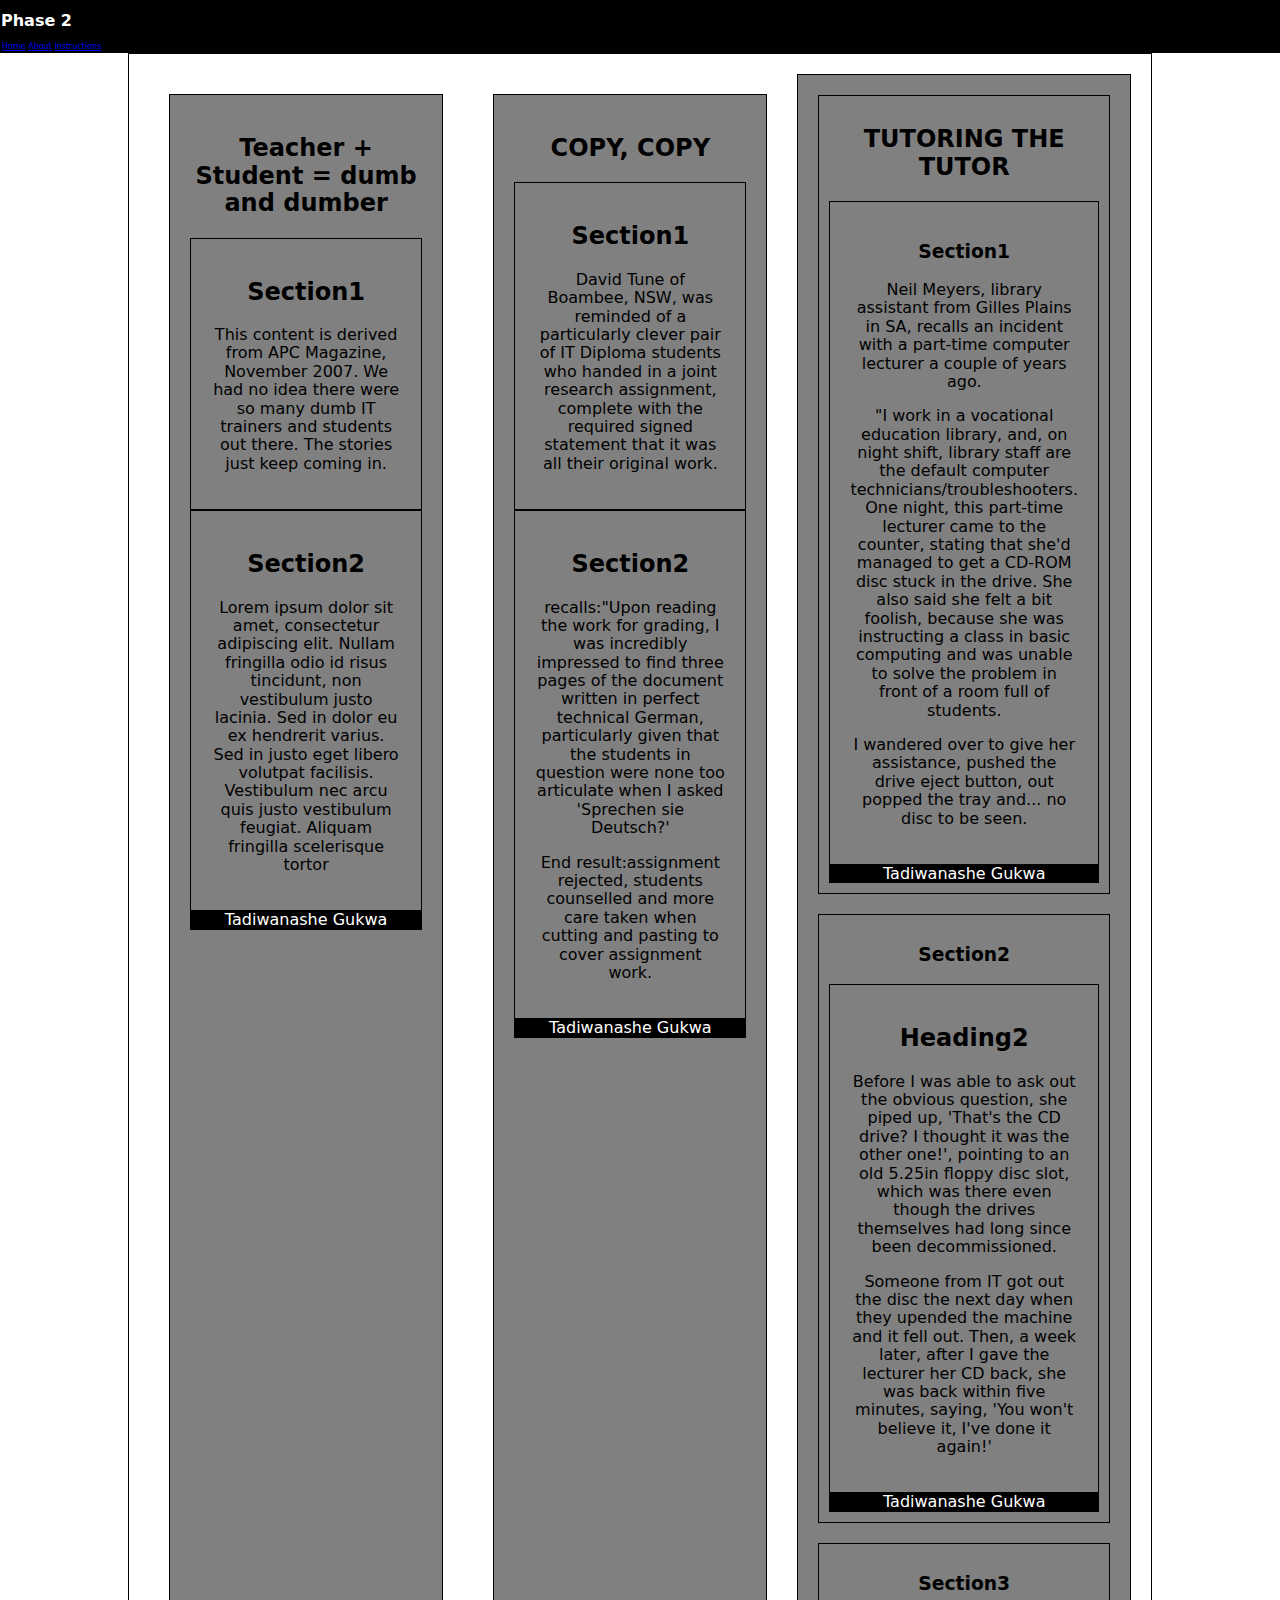
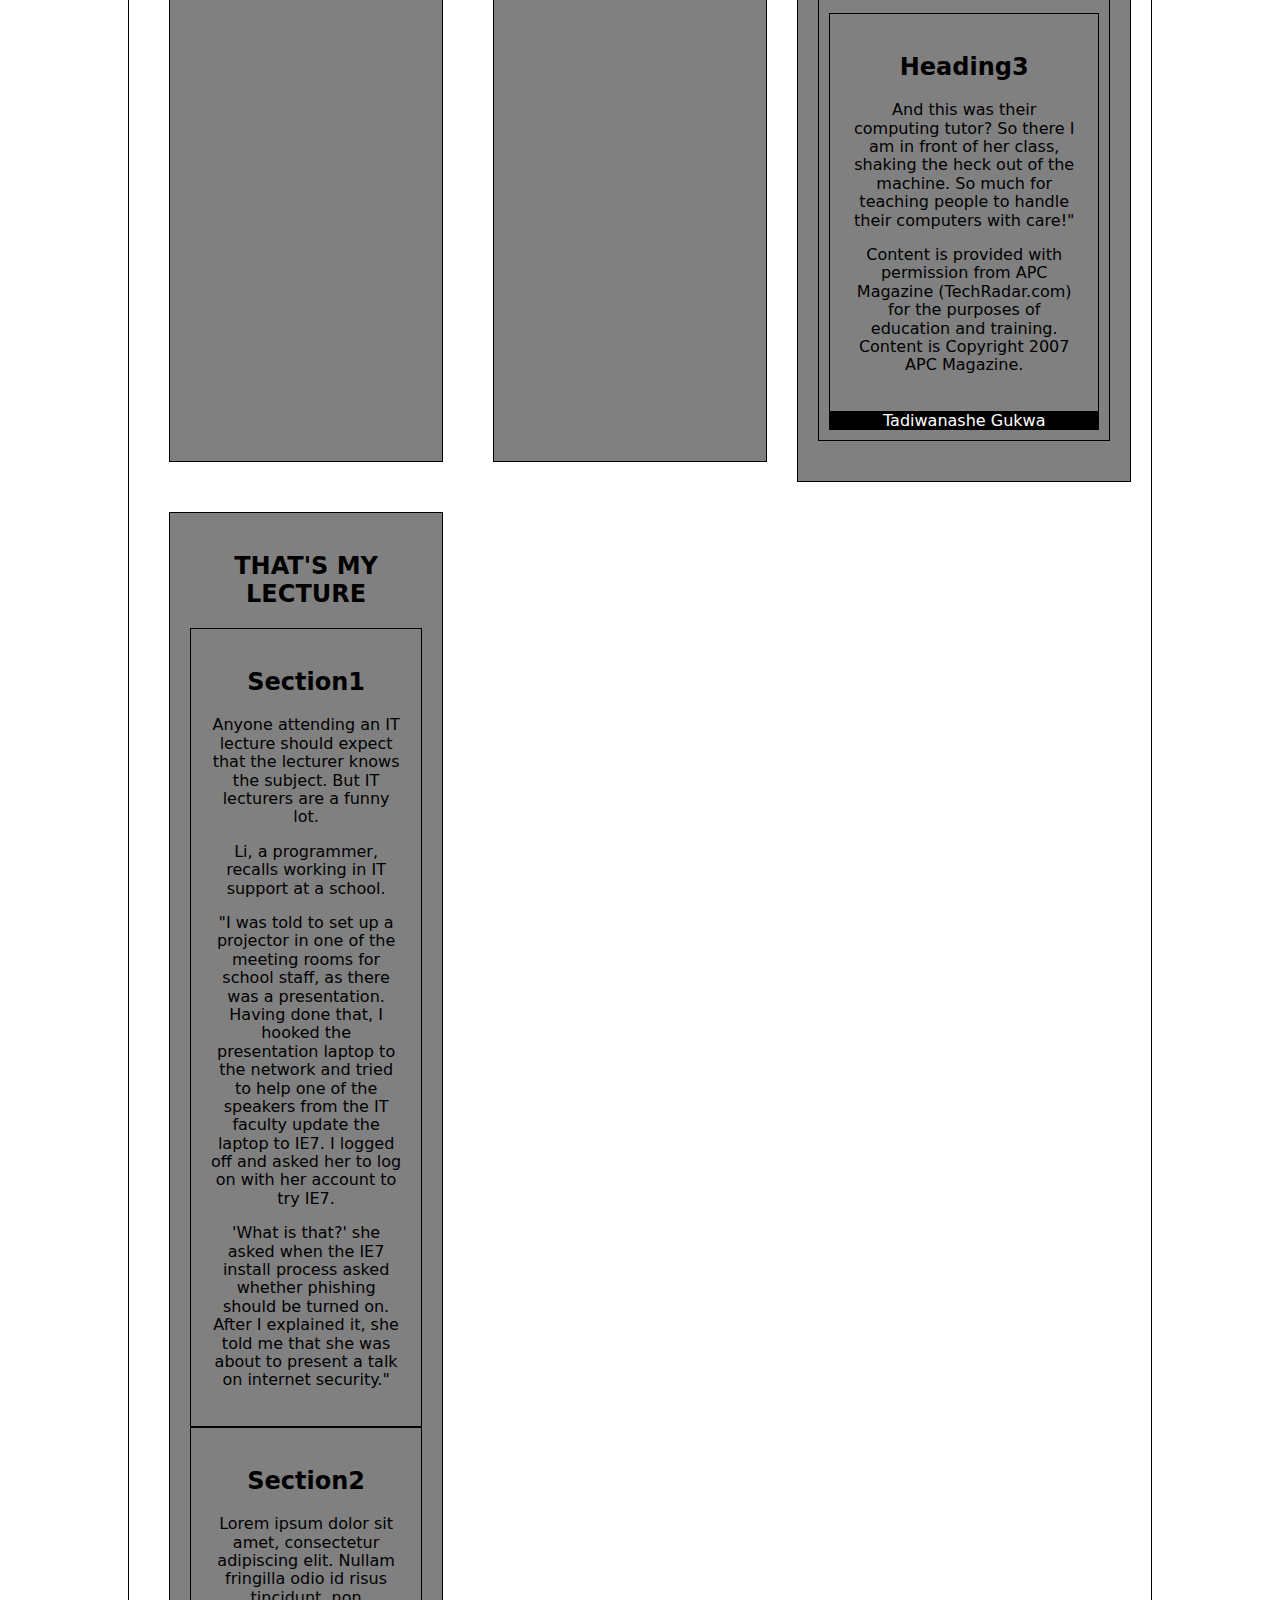
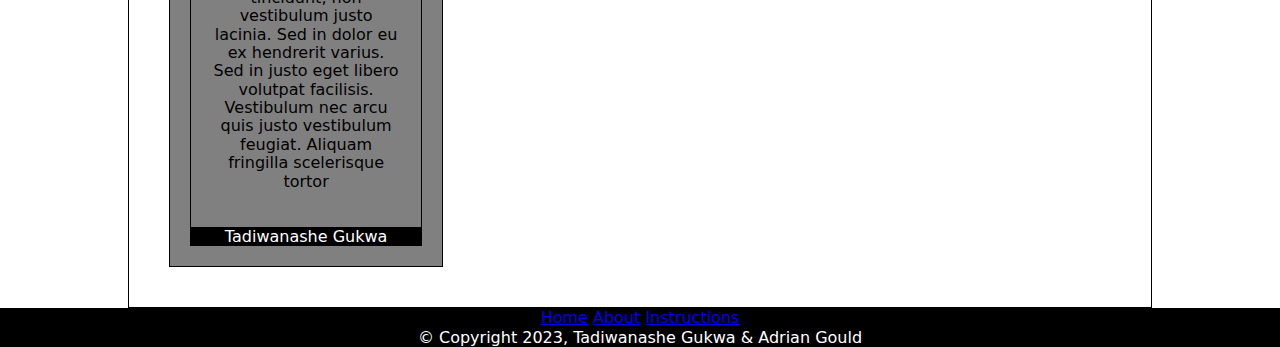
<file: WebTech-Portfolio/phase-2/index.html>
<!DOCTYPE html>
<html lang="en">
  <head>
    <meta charset="UTF-8">
    <meta name="description" content="Description of your site">
    <meta name="keywords" content="keywords, separated, by, commas">
    <meta name="author" content="Author's Name">
    <meta name="viewport" content="width=device-width, initial-scale=1.0">
    <link rel="stylesheet" href="assets/css/styles.css">
    <link rel="stylesheet" href="assets/css/modern-normalize.css">
    <title>Site Name</title>
  </head>
  <body>
    <header>
      
      <h1>Phase 2</h1>

      <div class="hamburger-menu">
        <div class="bar"></div>
        <div class="bar"></div>
        <div class="bar"></div>
            </div>
    <nav>
   
      <ul>
          <li><a href="index.html">Home</a></li>
          <li><a href="about.html">About</a></li>
          <li><a href="instructions.html">Instructions</a></li>
      </ul>
  </nav>
  </header>
    <main>
      <article>
        <h2>Teacher + Student = dumb and dumber</h2>
        <section>
          <h2>Section1</h2>
          <p>This content is derived from APC Magazine, November 2007. We had no idea there were so many dumb IT trainers and students out there. The stories just keep coming in.</p>
        </section>
        <section>
          <h2>Section2</h2>
          <p>Lorem ipsum dolor sit amet, consectetur adipiscing elit. Nullam fringilla odio id risus tincidunt, non vestibulum justo lacinia. Sed in dolor eu ex hendrerit varius. Sed in justo eget libero volutpat facilisis. Vestibulum nec arcu quis justo vestibulum feugiat. Aliquam fringilla scelerisque tortor</p>
        </section>
        <footer> Tadiwanashe Gukwa </footer>
      </article>
      <article>
        <h2> COPY, COPY</h2>
        <section>
          <h2>Section1</h2>
          <p>David Tune of Boambee, NSW, was reminded of a particularly clever pair of IT Diploma students who handed in a joint research assignment, complete with the required signed statement that it was all their original work.</p>
        </section>
        <section>
          <h2>Section2</h2>
          <p>recalls:"Upon reading the work for grading, I was incredibly impressed to find three pages of the document written in perfect technical German, particularly given that the students in question were none too articulate when I asked 'Sprechen sie Deutsch?'</p>
          <p>End result:assignment rejected, students counselled and more care taken when cutting and pasting to cover assignment work. </p>
        </section>
        <footer> Tadiwanashe Gukwa </footer>
      </article>
      <article>
        <h2>THAT'S MY LECTURE</h2>
        <section>
          <h2>Section1</h2>
          <p>Anyone attending an IT lecture should expect that the lecturer knows the subject. But IT lecturers are a funny lot.</p>
          <p> Li, a programmer, recalls working in IT support at a school.</p>
          <p>"I was told to set up a projector in one of the meeting rooms for school staff, as there was a presentation. Having done that, I hooked the presentation laptop to the network and tried to help one of the speakers from the IT faculty update the laptop to IE7. I logged off and asked her to log on with her account to try IE7.</p>
          <p>'What is that?' she asked when the IE7 install process asked whether phishing should be turned on. After I explained it, she told me that she was about to present a talk on internet security."</p>
        </section>
        <section>
          <h2>Section2</h2>
          <p>Lorem ipsum dolor sit amet, consectetur adipiscing elit. Nullam fringilla odio id risus tincidunt, non vestibulum justo lacinia. Sed in dolor eu ex hendrerit varius. Sed in justo eget libero volutpat facilisis. Vestibulum nec arcu quis justo vestibulum feugiat. Aliquam fringilla scelerisque tortor</p>
        </section>
        <footer> Tadiwanashe Gukwa </footer>
      </article>
      <aside>
        <section>
          <h2>TUTORING THE TUTOR</h2>
          <section>
            <h3>Section1</h3>
            <p>Neil Meyers, library assistant from Gilles Plains in SA, recalls an incident with a part-time computer lecturer a couple of years ago.</p>
            <p>"I work in a vocational education library, and, on night shift, library staff are the default computer technicians/troubleshooters. One night, this part-time lecturer came to the counter, stating that she'd managed to get a CD-ROM disc stuck in the drive. She also said she felt a bit foolish, because she was instructing a class in basic computing and was unable to solve the problem in front of a room full of students.</p>
            <p> I wandered over to give her assistance, pushed the drive eject button, out popped the tray and... no disc to be seen.</p>
          </section>
          <footer> Tadiwanashe Gukwa </footer>
        </section>
        <section>
          <h3>Section2</h3>
          <section>
            <h2>Heading2</h2>
            <p> Before I was able to ask out the obvious question, she piped up, 'That's the CD drive? I thought it was the other one!', pointing to an old 5.25in floppy disc slot, which was there even though the drives themselves had long since been decommissioned.</p>
            <p> Someone from IT got out the disc the next day when they upended the machine and it fell out. Then, a week later, after I gave the lecturer her CD back, she was back within five minutes, saying, 'You won't believe it, I've done it again!'</p>
          </section>
          <footer> Tadiwanashe Gukwa </footer>
        </section>
        <section>
          <h3>Section3</h3>
          <section>
            <h2>Heading3</h2>
            <p> And this was their computing tutor? So there I am in front of her class, shaking the heck out of the machine. So much for teaching people to handle their computers with care!" </p>
            <p> Content is provided with permission from APC Magazine (TechRadar.com) for the purposes of education and training. Content is Copyright 2007 APC Magazine. </p>
          </section>
          <footer> Tadiwanashe Gukwa </footer>
        </section>
      </aside>
    </main>
    <footer>
      <nav>
        <ul>
          <li>
            <a href="index.html">Home</a>
          </li>
          <li>
            <a href="about.html">About</a>
          </li>
          <li>
            <a href="instructions.html">Instructions</a>
          </li>
        </ul>
      </nav> &copy; Copyright 2023, Tadiwanashe Gukwa & Adrian Gould
    </footer>
  </body>
</html>
</file>
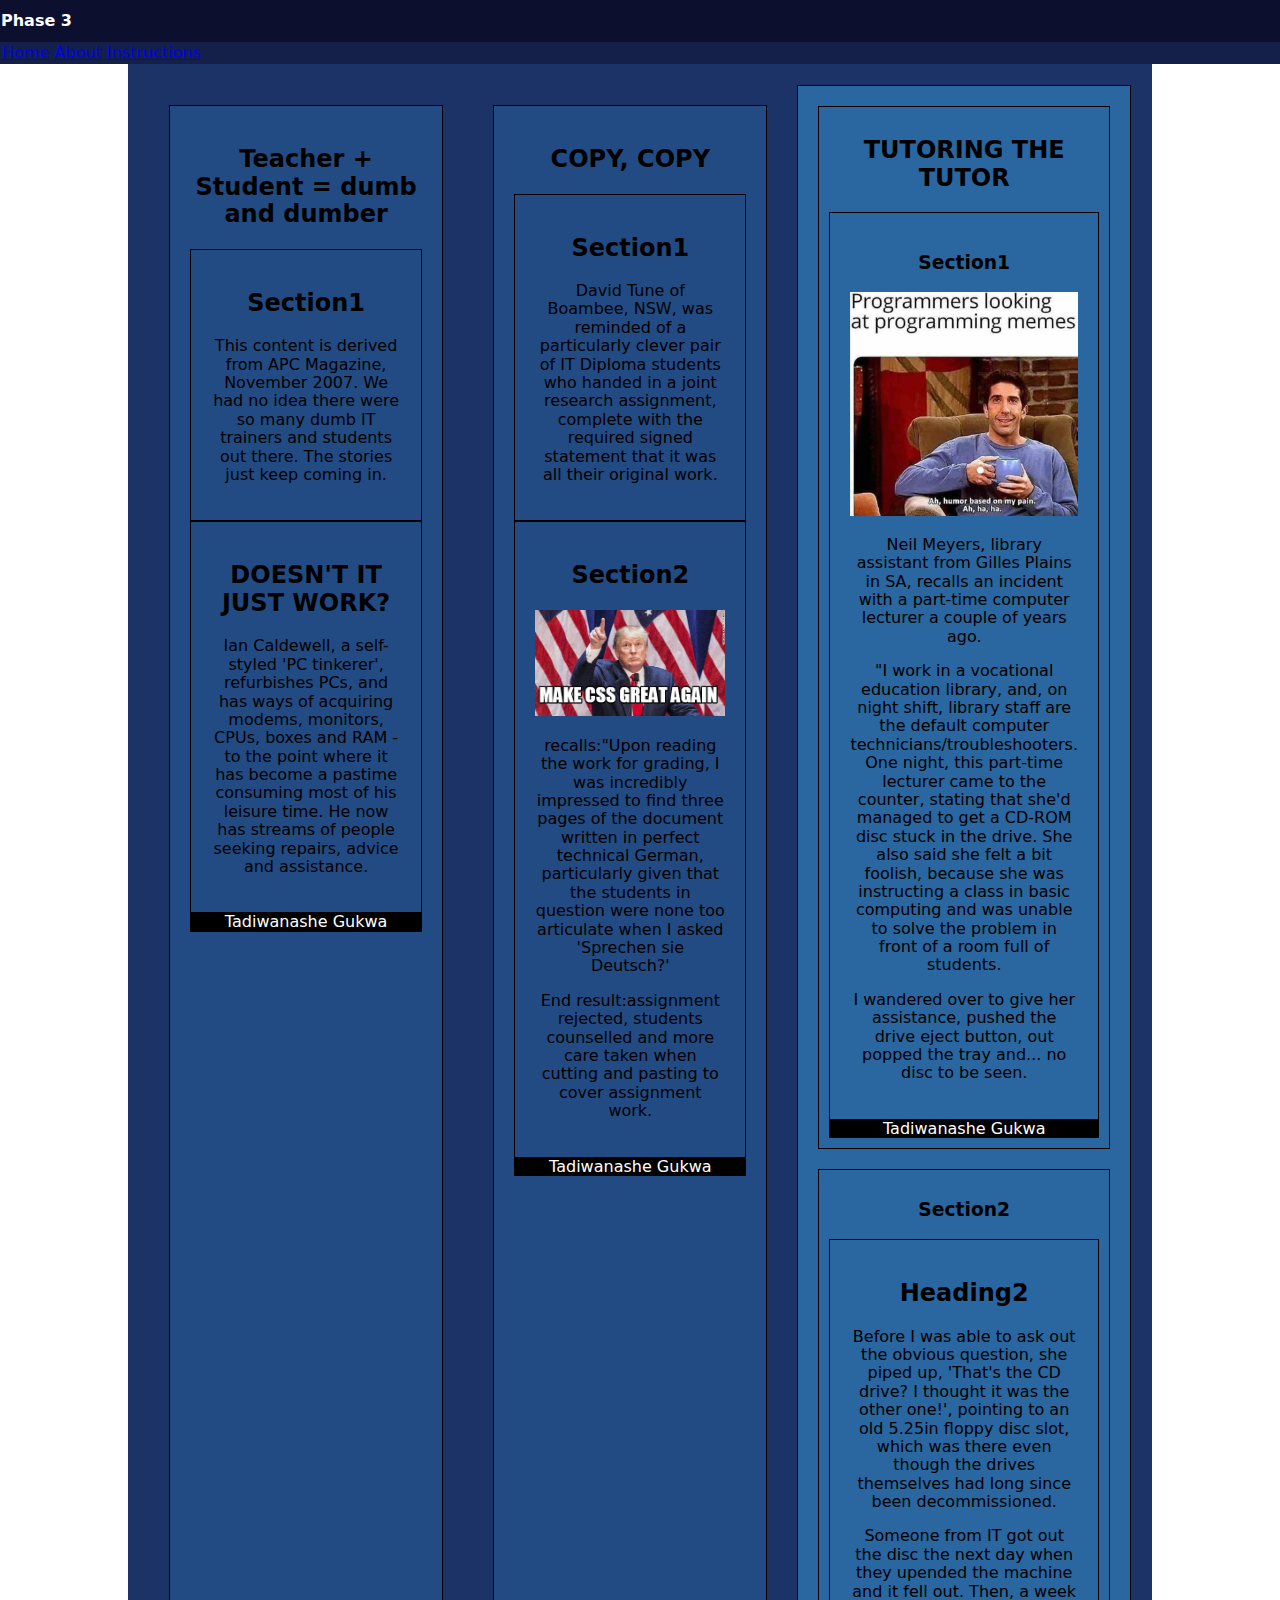
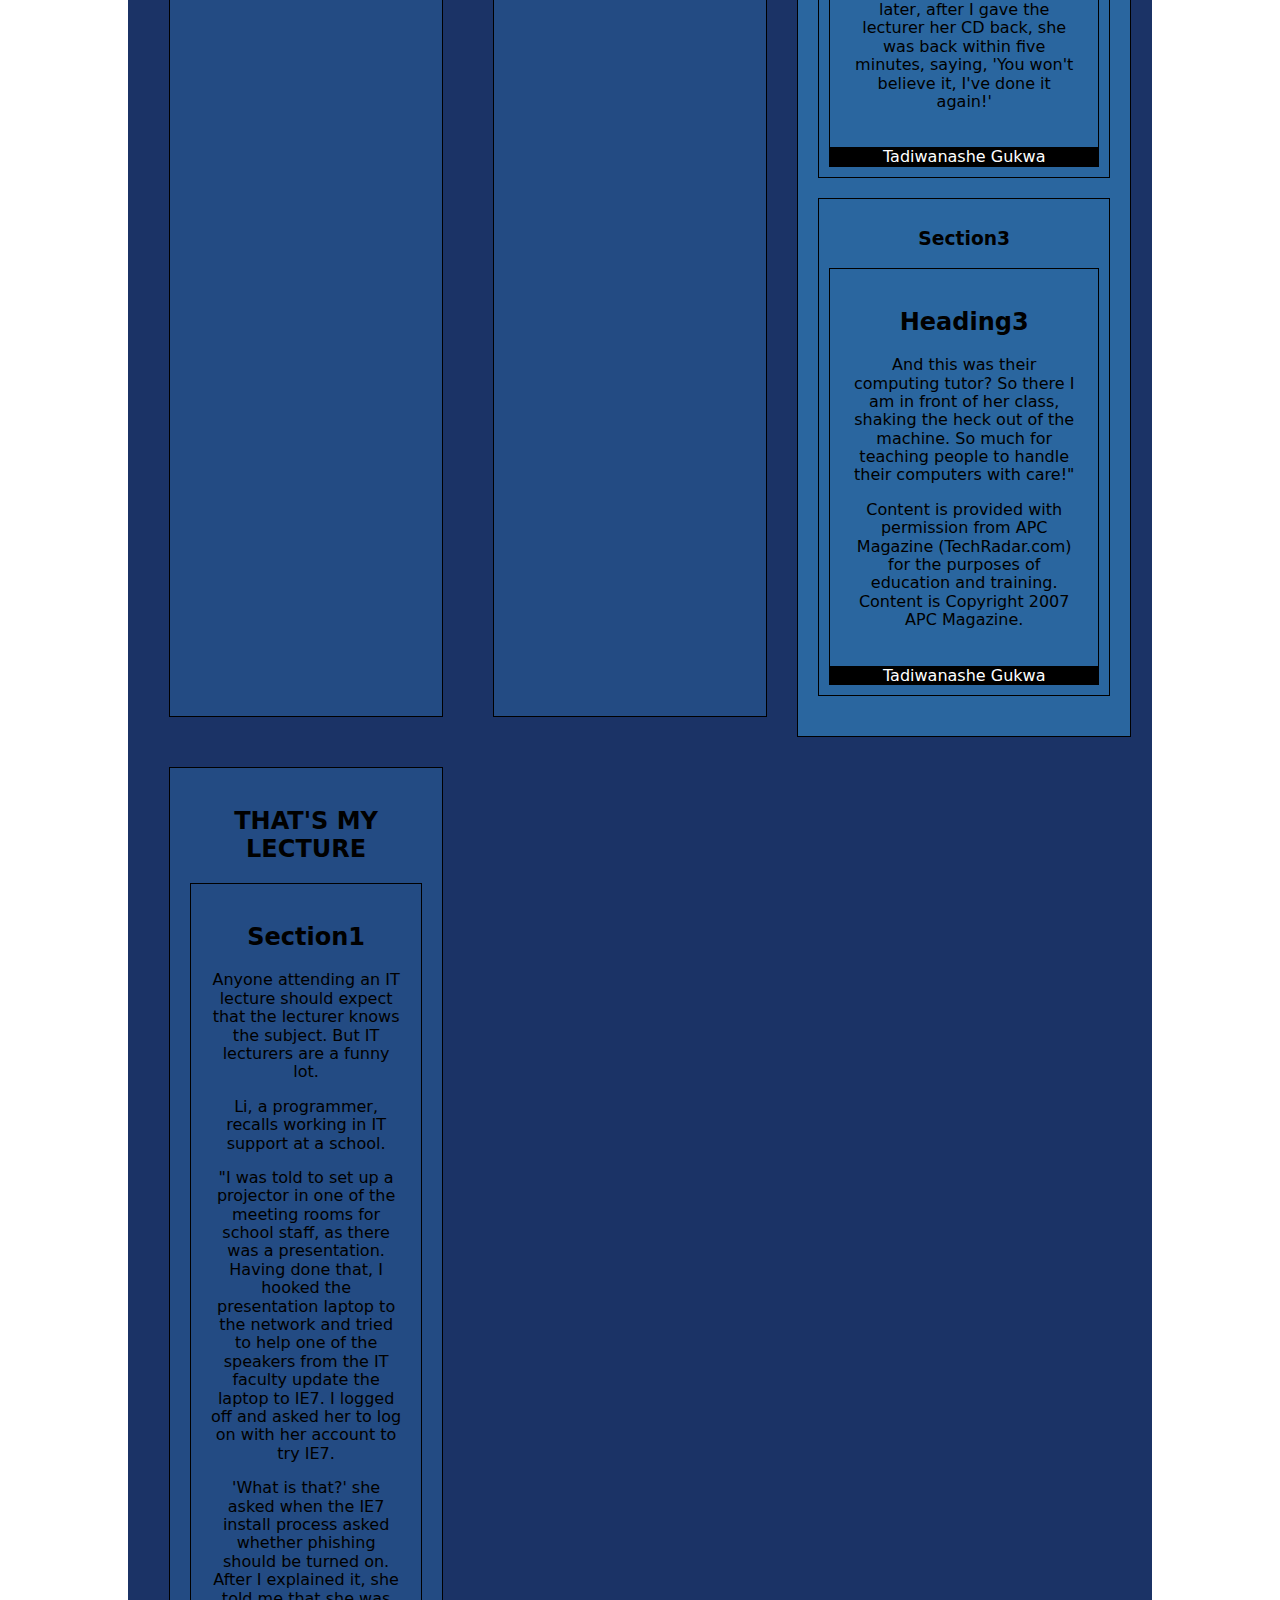
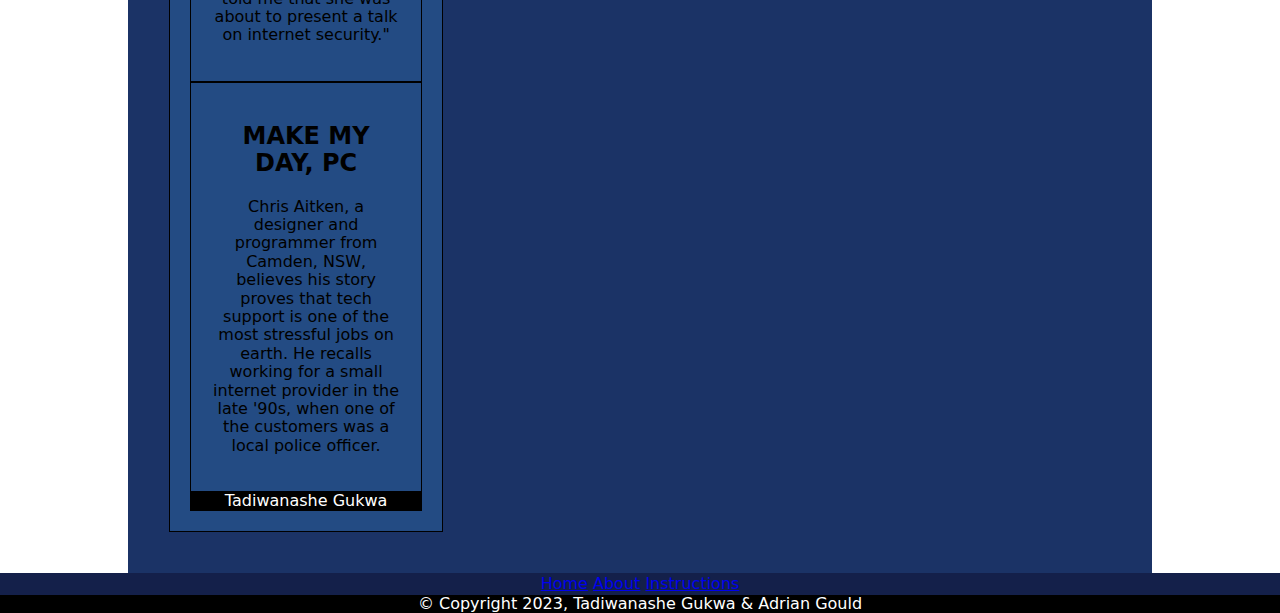
<file: WebTech-Portfolio/phase-3/index.html>
<!DOCTYPE html>
<html lang="en">
  <head>
    <meta charset="UTF-8">
    <meta name="description" content="Description of your site">
    <meta name="keywords" content="keywords, separated, by, commas">
    <meta name="author" content="Author's Name">
    <meta name="viewport" content="width=device-width, initial-scale=1.0">
    <link rel="stylesheet" href="assets/css/styles.css">
    <link rel="stylesheet" href="assets/css/modern-normalize.css">
    <title>Site Name</title>
  </head>
  <body>
    <header>
      <h1>Phase 3</h1>
    </header>
    <nav>
      <ul>
        <li>
          <a href="index.html">Home</a>
        </li>
        <li>
          <a href="about.html">About</a>
        </li>
        <li>
          <a href="instructions.html">Instructions</a>
        </li>
      </ul>
    </nav>
    <main>
      <article>
        <h2>Teacher + Student = dumb and dumber</h2>
        <section>
          <h2>Section1</h2>
          <p>This content is derived from APC Magazine, November 2007. We had no idea there were so many dumb IT trainers and students out there. The stories just keep coming in.</p>
        </section>
        <section>
          <h2>DOESN'T IT JUST WORK?</h2>
          <p>Ian Caldewell, a self-styled 'PC tinkerer', refurbishes PCs, and has ways of
            acquiring modems, monitors, CPUs, boxes and RAM - to the point where it has
            become a pastime consuming most of his leisure time. He now has streams of
            people seeking repairs, advice and assistance.</p>
       
        </section>
        <footer> Tadiwanashe Gukwa </footer>
      </article>
      <article>
        <h2> COPY, COPY</h2>
        <section>
          <h2>Section1</h2>
          <p>David Tune of Boambee, NSW, was reminded of a particularly clever pair of IT Diploma students who handed in a joint research assignment, complete with the required signed statement that it was all their original work.</p>
        </section>
        <section>
          <h2>Section2</h2>
          <img src="assets/images/make-css-great-again.jpg" alt="Make css great again">
          <p>recalls:"Upon reading the work for grading, I was incredibly impressed to find three pages of the document written in perfect technical German, particularly given that the students in question were none too articulate when I asked 'Sprechen sie Deutsch?'</p>
          <p>End result:assignment rejected, students counselled and more care taken when cutting and pasting to cover assignment work. </p>
        </section>
        <footer> Tadiwanashe Gukwa </footer>
      </article>
      <article>
        <h2>THAT'S MY LECTURE</h2>
        <section>
          <h2>Section1</h2>
          <p>Anyone attending an IT lecture should expect that the lecturer knows the subject. But IT lecturers are a funny lot.</p>
          <p> Li, a programmer, recalls working in IT support at a school.</p>
          <p>"I was told to set up a projector in one of the meeting rooms for school staff, as there was a presentation. Having done that, I hooked the presentation laptop to the network and tried to help one of the speakers from the IT faculty update the laptop to IE7. I logged off and asked her to log on with her account to try IE7.</p>
          <p>'What is that?' she asked when the IE7 install process asked whether phishing should be turned on. After I explained it, she told me that she was about to present a talk on internet security."</p>
        </section>
        <section>
          <h2>MAKE MY DAY, PC</h2>
          <p>Chris Aitken, a designer and programmer from Camden, NSW, believes his story
            proves that tech support is one of the most stressful jobs on earth. He recalls
            working for a small internet provider in the late '90s, when one of the customers
            was a local police officer.</p>
        </section>
        <footer> Tadiwanashe Gukwa </footer>
      </article>
      <aside>
        <section>
          <h2>TUTORING THE TUTOR</h2>
          <section>
            <h3>Section1</h3>
            <img src="assets/images/programmers_looking_at_programming_memes.jpg" alt="programmers looking at programming memes">
            <p>Neil Meyers, library assistant from Gilles Plains in SA, recalls an incident with a part-time computer lecturer a couple of years ago.</p>
            <p>"I work in a vocational education library, and, on night shift, library staff are the default computer technicians/troubleshooters. One night, this part-time lecturer came to the counter, stating that she'd managed to get a CD-ROM disc stuck in the drive. She also said she felt a bit foolish, because she was instructing a class in basic computing and was unable to solve the problem in front of a room full of students.</p>
            <p> I wandered over to give her assistance, pushed the drive eject button, out popped the tray and... no disc to be seen.</p>
          </section>
          <footer> Tadiwanashe Gukwa </footer>
        </section>
        <section>
          <h3>Section2</h3>
          <section>
            <h2>Heading2</h2>
            <p> Before I was able to ask out the obvious question, she piped up, 'That's the CD drive? I thought it was the other one!', pointing to an old 5.25in floppy disc slot, which was there even though the drives themselves had long since been decommissioned.</p>
            <p> Someone from IT got out the disc the next day when they upended the machine and it fell out. Then, a week later, after I gave the lecturer her CD back, she was back within five minutes, saying, 'You won't believe it, I've done it again!'</p>
          </section>
          <footer> Tadiwanashe Gukwa </footer>
        </section>
        <section>
          <h3>Section3</h3>
          <section>
            <h2>Heading3</h2>
            <p> And this was their computing tutor? So there I am in front of her class, shaking the heck out of the machine. So much for teaching people to handle their computers with care!" </p>
            <p> Content is provided with permission from APC Magazine (TechRadar.com) for the purposes of education and training. Content is Copyright 2007 APC Magazine. </p>
          </section>
          <footer> Tadiwanashe Gukwa </footer>
        </section>
      </aside>
    </main>
    <footer>
      <nav>
        <ul>
          <li>
            <a href="index.html">Home</a>
          </li>
          <li>
            <a href="about.html">About</a>
          </li>
          <li>
            <a href="instructions.html">Instructions</a>
          </li>
        </ul>
      </nav> &copy; Copyright 2023, Tadiwanashe Gukwa & Adrian Gould
    </footer>
  </body>
</html>
</file>
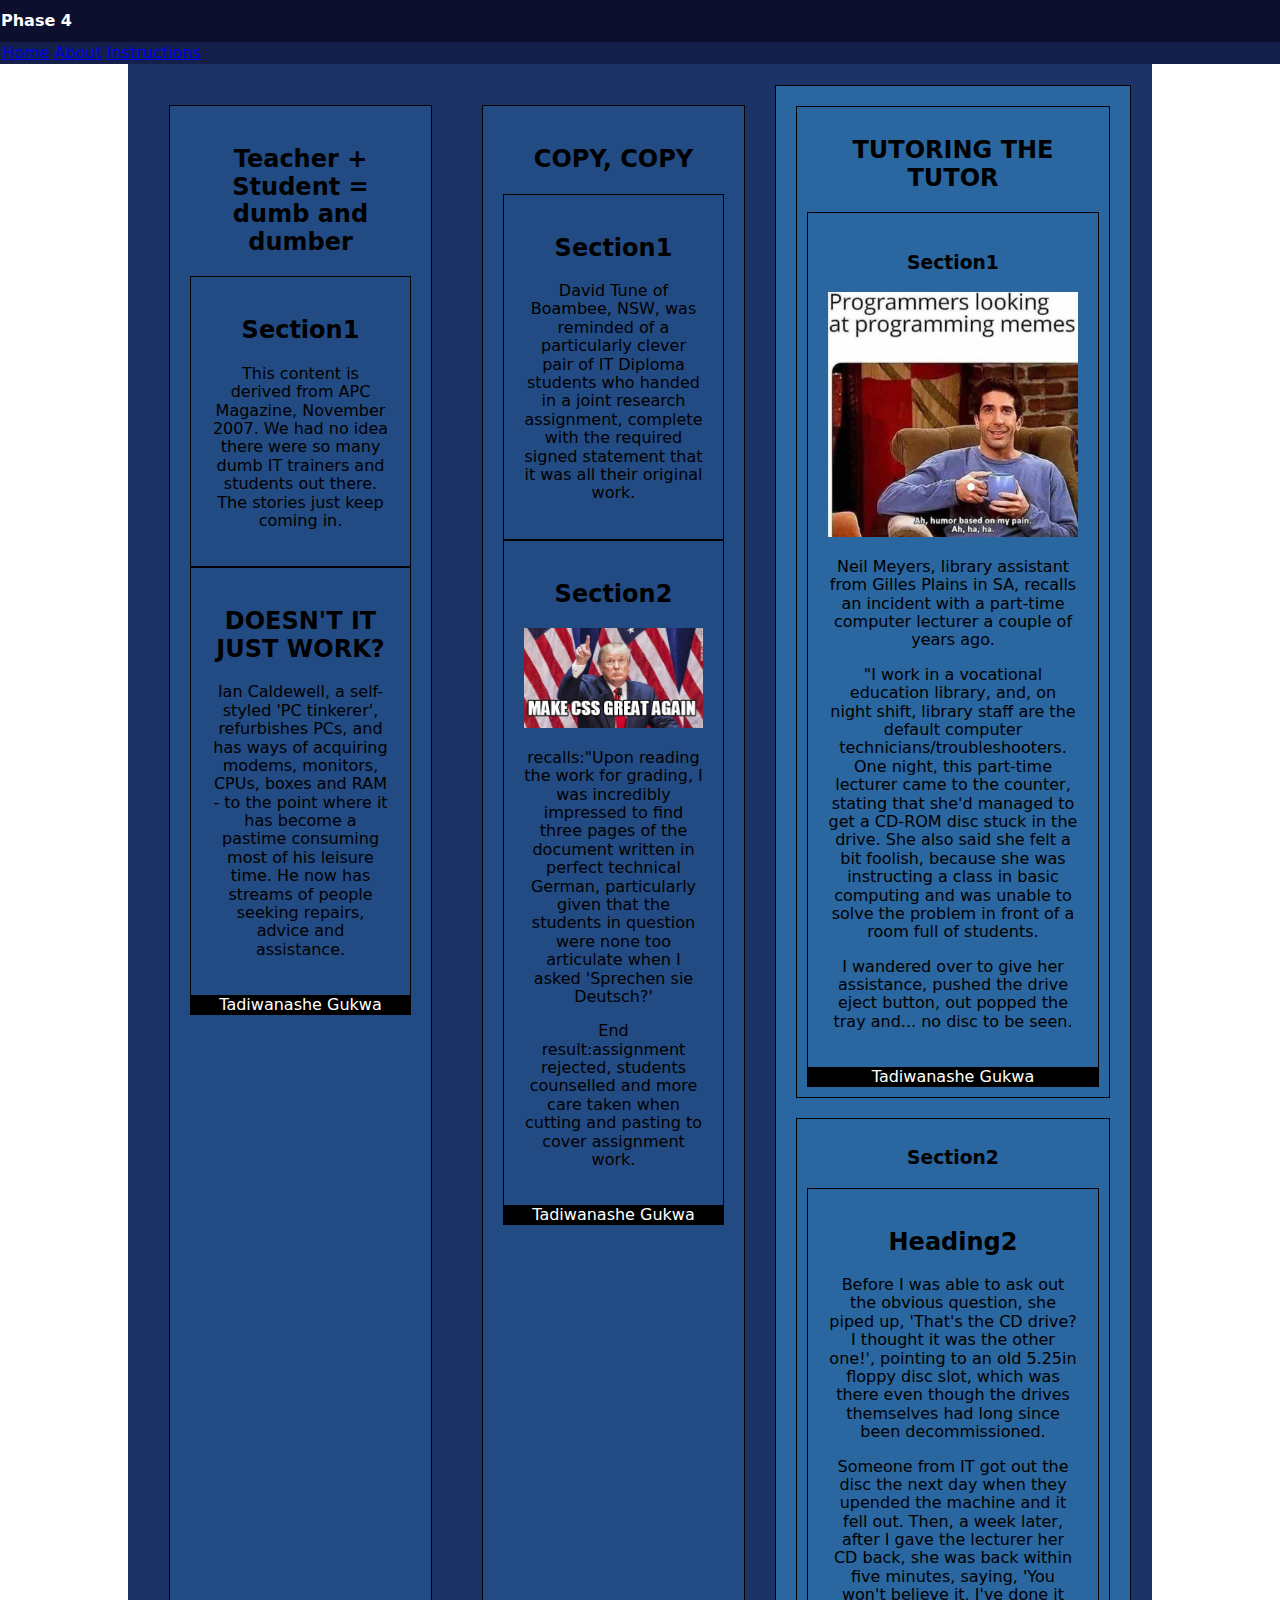
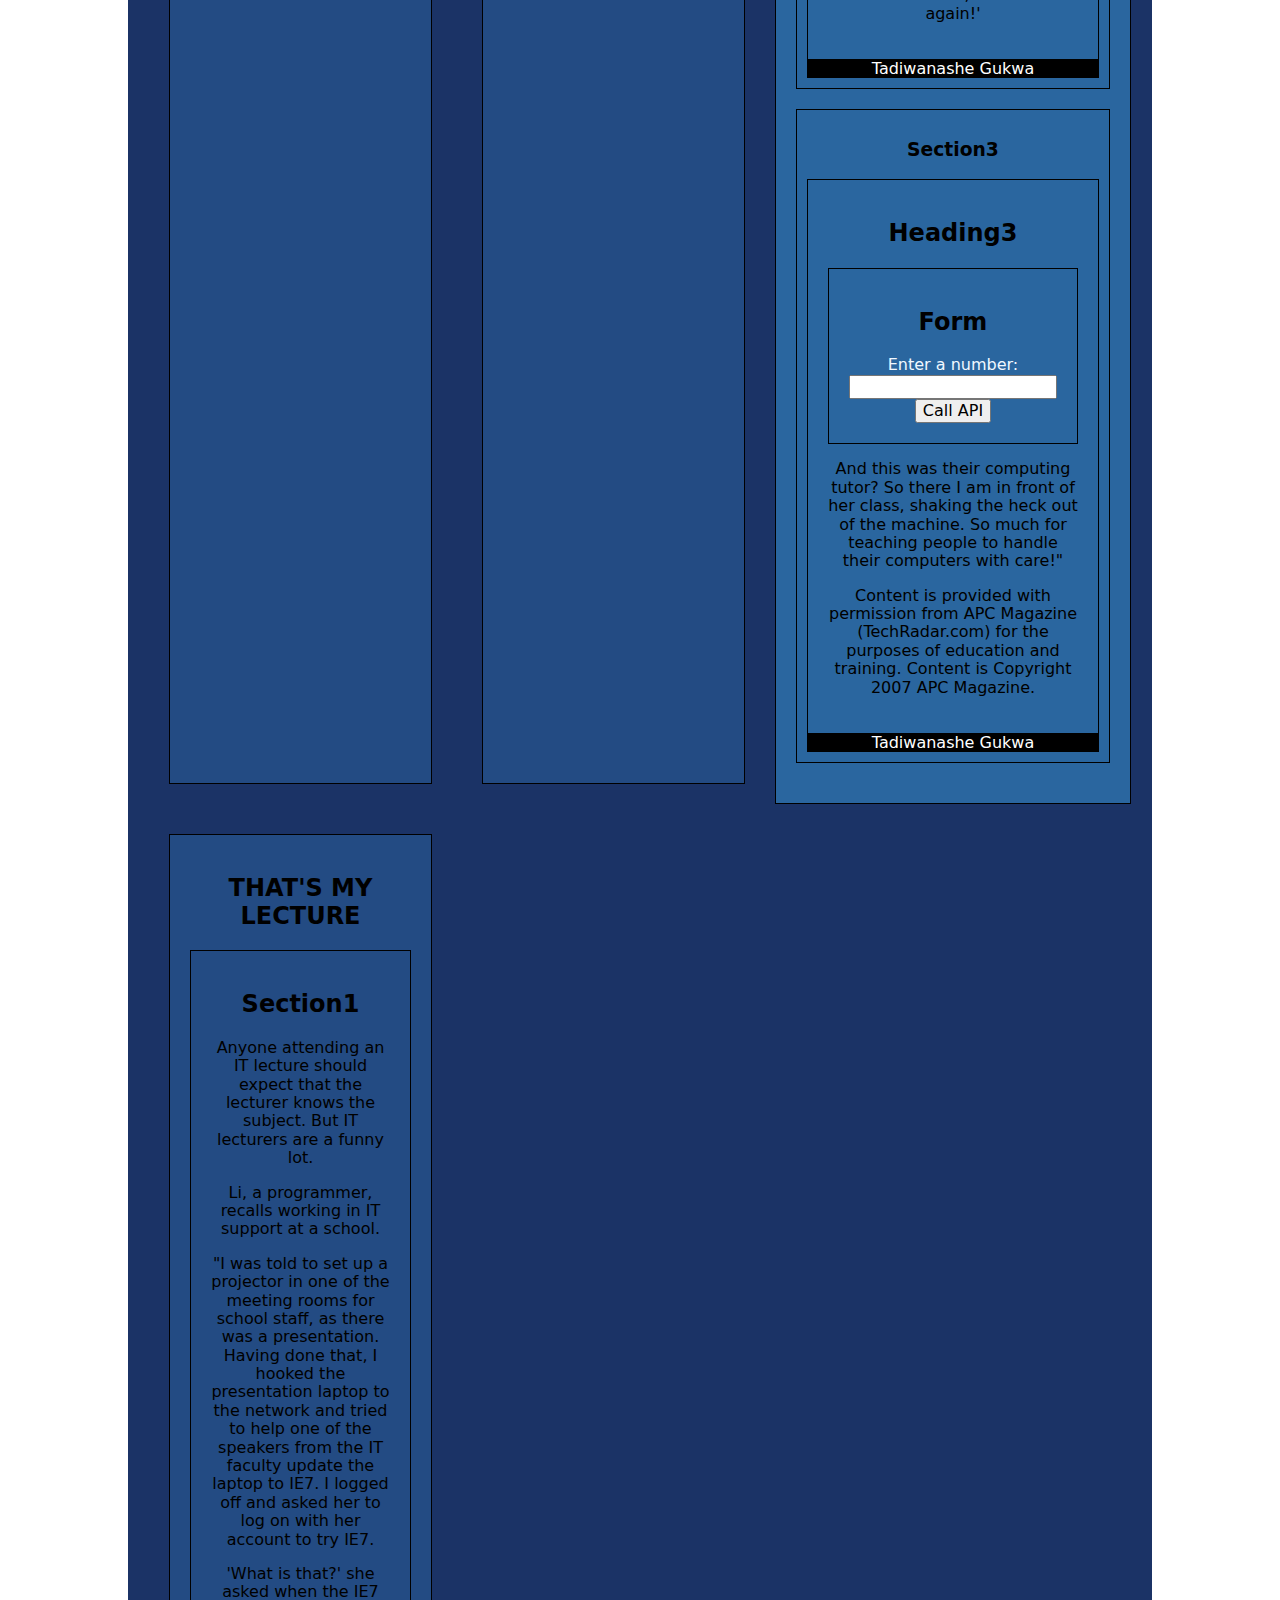
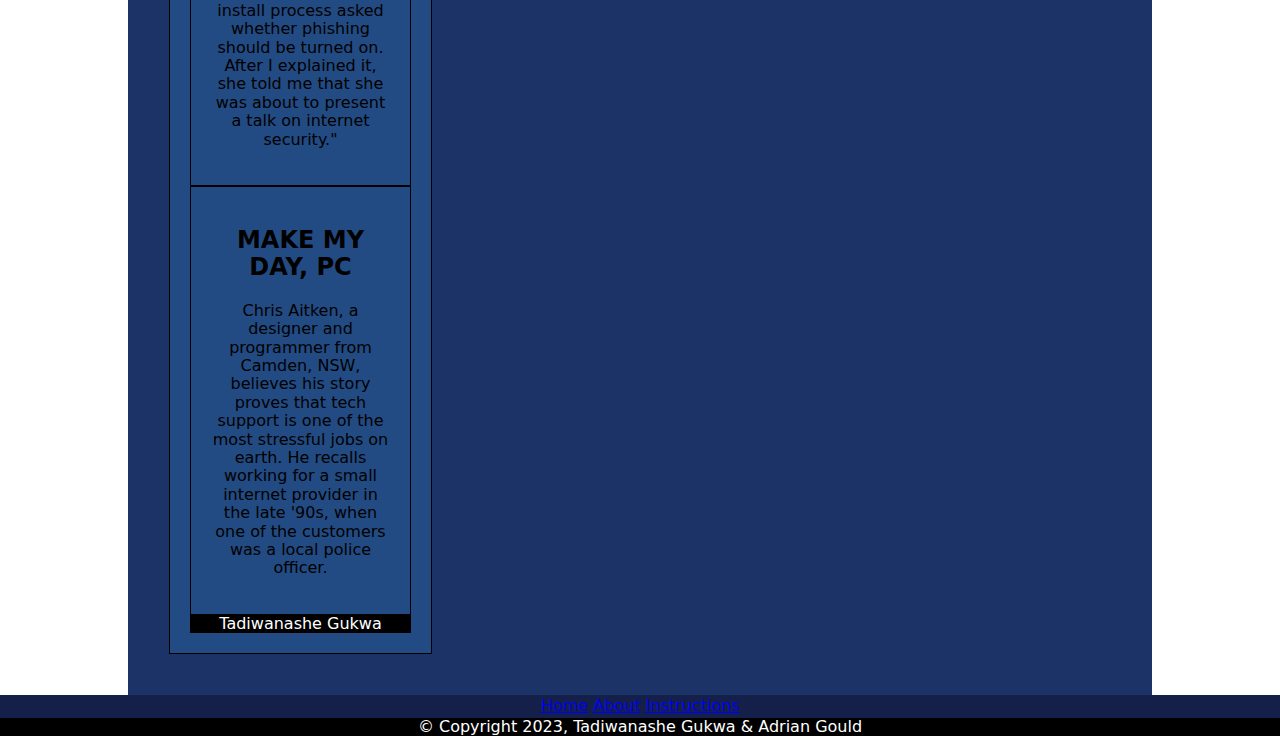
<file: WebTech-Portfolio/phase-4/index.html>
<!DOCTYPE html>
<html lang="en">
  <head>
    <meta charset="UTF-8">
    <meta name="description" content="Description of your site">
    <meta name="keywords" content="keywords, separated, by, commas">
    <meta name="author" content="Author's Name">
    <meta name="viewport" content="width=device-width, initial-scale=1.0">
    <link rel="stylesheet" href="assets/css/styles.css">
    <link rel="stylesheet" href="assets/css/modern-normalize.css">
    <title>Site Name</title>
  </head>
  <body>
    <header>
      <h1>Phase 4</h1>
    </header>
    <nav>
      <ul>
        <li>
          <a href="index.html">Home</a>
        </li>
        <li>
          <a href="about.html">About</a>
        </li>
        <li>
          <a href="instructions.html">Instructions</a>
        </li>
      </ul>
    </nav>
    <main>
      <article>
        <h2>Teacher + Student = dumb and dumber</h2>
        <section>
          <h2>Section1</h2>
          <p>This content is derived from APC Magazine, November 2007. We had no idea there were so many dumb IT trainers and students out there. The stories just keep coming in.</p>
        </section>
        <section>
          <h2>DOESN'T IT JUST WORK?</h2>
          <p>Ian Caldewell, a self-styled 'PC tinkerer', refurbishes PCs, and has ways of
            acquiring modems, monitors, CPUs, boxes and RAM - to the point where it has
            become a pastime consuming most of his leisure time. He now has streams of
            people seeking repairs, advice and assistance.</p>
       
        </section>
        <footer> Tadiwanashe Gukwa </footer>
      </article>
      <article>
        <h2> COPY, COPY</h2>
        <section>
          <h2>Section1</h2>
          <p>David Tune of Boambee, NSW, was reminded of a particularly clever pair of IT Diploma students who handed in a joint research assignment, complete with the required signed statement that it was all their original work.</p>
        </section>
        <section>
          <h2>Section2</h2>
          <img src="assets/images/make-css-great-again.jpg" alt="Make css great again">
          <p>recalls:"Upon reading the work for grading, I was incredibly impressed to find three pages of the document written in perfect technical German, particularly given that the students in question were none too articulate when I asked 'Sprechen sie Deutsch?'</p>
          <p>End result:assignment rejected, students counselled and more care taken when cutting and pasting to cover assignment work. </p>
        </section>
        <footer> Tadiwanashe Gukwa </footer>
      </article>
      <article>
        <h2>THAT'S MY LECTURE</h2>
        <section>
          <h2>Section1</h2>
          <p>Anyone attending an IT lecture should expect that the lecturer knows the subject. But IT lecturers are a funny lot.</p>
          <p> Li, a programmer, recalls working in IT support at a school.</p>
          <p>"I was told to set up a projector in one of the meeting rooms for school staff, as there was a presentation. Having done that, I hooked the presentation laptop to the network and tried to help one of the speakers from the IT faculty update the laptop to IE7. I logged off and asked her to log on with her account to try IE7.</p>
          <p>'What is that?' she asked when the IE7 install process asked whether phishing should be turned on. After I explained it, she told me that she was about to present a talk on internet security."</p>
        </section>
        <section>
          <h2>MAKE MY DAY, PC</h2>
          <p>Chris Aitken, a designer and programmer from Camden, NSW, believes his story
            proves that tech support is one of the most stressful jobs on earth. He recalls
            working for a small internet provider in the late '90s, when one of the customers
            was a local police officer.</p>
        </section>
        <footer> Tadiwanashe Gukwa </footer>
      </article>
      <aside>
        <section>
          <h2>TUTORING THE TUTOR</h2>
          <section>
            <h3>Section1</h3>
            <img src="assets/images/programmers_looking_at_programming_memes.jpg" alt="programmers looking at programming memes">
            <p>Neil Meyers, library assistant from Gilles Plains in SA, recalls an incident with a part-time computer lecturer a couple of years ago.</p>
            <p>"I work in a vocational education library, and, on night shift, library staff are the default computer technicians/troubleshooters. One night, this part-time lecturer came to the counter, stating that she'd managed to get a CD-ROM disc stuck in the drive. She also said she felt a bit foolish, because she was instructing a class in basic computing and was unable to solve the problem in front of a room full of students.</p>
            <p> I wandered over to give her assistance, pushed the drive eject button, out popped the tray and... no disc to be seen.</p>
          </section>
          <footer> Tadiwanashe Gukwa </footer>
        </section>
        <section>
          <h3>Section2</h3>
          <section>
            <h2>Heading2</h2>
            <p> Before I was able to ask out the obvious question, she piped up, 'That's the CD drive? I thought it was the other one!', pointing to an old 5.25in floppy disc slot, which was there even though the drives themselves had long since been decommissioned.</p>
            <p> Someone from IT got out the disc the next day when they upended the machine and it fell out. Then, a week later, after I gave the lecturer her CD back, she was back within five minutes, saying, 'You won't believe it, I've done it again!'</p>
          </section>
          <footer> Tadiwanashe Gukwa </footer>
        </section>
        <section>
          <h3>Section3</h3>
          <section>
            <h2>Heading3</h2>

            <section>
              <h2>Form</h2>
              <form id="apiForm">
                <label for="inputField">Enter a number:</label>
                <input type="number" id="inputField" required>
                <button type="button" onclick="performAPICall()">Call API</button>
            </form>
            <div id="responseContainer"></div>
  
            </section>

            <p> And this was their computing tutor? So there I am in front of her class, shaking the heck out of the machine. So much for teaching people to handle their computers with care!" </p>
            <p> Content is provided with permission from APC Magazine (TechRadar.com) for the purposes of education and training. Content is Copyright 2007 APC Magazine. </p>
          </section>
          <footer> Tadiwanashe Gukwa </footer>
        </section>
      </aside>
    </main>
    <footer>
      <nav>
        <ul>
          <li>
            <a href="index.html">Home</a>
          </li>
          <li>
            <a href="about.html">About</a>
          </li>
          <li>
            <a href="instructions.html">Instructions</a>
          </li>
        </ul>
      </nav> &copy; Copyright 2023, Tadiwanashe Gukwa & Adrian Gould
    </footer>
  
    <script src="assets/js/scripts.js"></script>
  </body>
</html>
</file>
<file: WebTech-Portfolio/phase-2/assets/css/styles.css>
header {
        background-color: black;
        color: white;
        text-align: left;
        font-size: 8px;
        border: 1px solid black;
    }
    
    nav {
        background-color: black;
        color: white;
        border: 1px solid black;
    }

    
    ul {
        list-style-type: none;
        margin: 0;
        padding: 0;
        
        
    }
    
    li {
        display: inline;
    }
    
    main {
        padding: 20px;
        background-color: white;
        width: 80%;
        text-align: center;
        border: 1px solid black;
        display: grid;
        grid-template-columns: repeat(3, 1fr);
        grid-template-rows: auto auto;
        grid-gap: 10px;
        margin: auto;
    }
    
    
    footer {
        
        bottom: 0;
        left: 0;
        width: 100%; 
        background: black;
        color: white;
        text-align: center;
        
    }
    
    section {
    
        border: 1px solid black;
        padding: 20px;
    
    }
    article {
        font-size: 16px;
        border: 1px solid black;
        padding: 20px;
        margin: 20px;
        background-color: grey;
        grid-column: span 1;
        
    }
    
    aside {
    
        border: 1px solid black;
        justify-self: end;
        grid-column: 3;
        grid-row: 1;
        background-color: grey;
        padding: 20px;
        display: block;
    }
    
    aside > section {
        margin-bottom: 20px;
        border: 1px solid black;
        padding: 10px;
    }
    
    


@media screen and (max-width: 767px) {

   .hamburger-menu{
    display: block;
    cursor:pointer;
    float:right; 
    position: fixed;
    top: 20px;
    right: 20px;


   }

   .bar{
    width: 25px;
    height: 3px;
    background-color: white;
    margin-bottom:5px ;

   }

   
    nav{
        display: none;
      
    }
    header.h1{
        text-align: left;

    }

    header {
        background-color: black;
        color: white;
        font-size: 16px; 
        border:black;
        position: fixed;
        width: 100%;
      

    }

    main {
        padding: 20px;
        background-color: white;
        text-align: center;
        margin: auto;
        border: 1px solid black;
        width: 100%;
        grid-template-columns: 1fr;
        
    }

    article{
        font-size: 0.9rem; 
        border: 1px solid black;
        padding: 20px;
        margin: 20px;
        background-color: grey;
        max-width: 100%;




    }
   

    aside {


        display: none;
    }



    footer {
        
        background: black;
        color: white;
        text-align: center;
    }
}
</file>
<file: WebTech-Portfolio/phase-3/assets/css/styles.css>
header {
        background-color: #0C102E;
        color: white;
        text-align: left;
        font-size: 8px;
        border: 1px solid #0C102E;
    }
    
    nav {
        background-color: #14204A;
        color: white;
        border: 1px solid #14204A;
        
        
    }
    
    ul {
        list-style-type: none;
        margin: 0;
        padding: 0;
        border: 1px solid #14204A;
        
    }
    
    li {
        display: inline;
        color: white;
    }
    
    main {
        padding: 20px;
        background-color: #1B3366;
        width: 80%;
        text-align: center;
        border: 1px solid #1B3366;
        display: grid;
        grid-template-columns: repeat(3, 1fr);
        grid-template-rows: auto auto;
        grid-gap: 10px;
        margin: auto;
    }
    
    
    footer {
        
        bottom: 0;
        left: 0;
        width: 100%; 
        background: black;
        color: white;
        text-align: center;
        
    }
    
    section {
    
        border: 1px solid black;
        padding: 20px;
    
    }
    article {
        font-size: 16px;
        border: 1px solid black;
        padding: 20px;
        margin: 20px;
        background-color: #234B83;
        grid-column: span 1;
        
    }
    
    aside {
    
        border: 1px solid black;
        justify-self: end;
        grid-column: 3;
        grid-row: 1;
        background-color: #2A669F;
        padding: 20px;
        display: block;
    }
    
    aside > section {
        margin-bottom: 20px;
        border: 1px solid black;
        padding: 10px;
    }

    img {
        width: 100%;
    }
    
    


    @media screen and (max-width: 767px) {
        nav ul {
            display: none;
        }
    
        .ham {
            display: block;
            cursor: pointer;
            float: right;
            margin-right: 40px;
            
        }
        .bar {
            display: block;
            width: 25px;
            height: 3px;
            background-color: #333; 
            margin: 6px 0;
        }
    

    header {
        background-color: #6366F1;
        color: white;
        text-align: left;
        font-size: 16px; 
        border:black;
        position: fixed;
        width: 100%;

    }

    main {
        padding: 20px;
        background-color: white;
        text-align: center;
        margin: auto;
        border: 1px solid black;
        width: 100%;
        grid-template-columns: 1fr;
        
    }

    article{
        font-size: 0.9rem; 
        border: 1px solid black;
        padding: 20px;
        margin: 20px;
        background-color: #888BF4;
        max-width: 100%;

    }
   

    aside {


        display: none;
    }



    footer {
        
        background: black;
        color: white;
        text-align: center;
    }
}
</file>
<file: WebTech-Portfolio/phase-4/assets/css/styles.css>
header {
        background-color: #0C102E;
        color: white;
        text-align: left;
        font-size: 8px;
        border: 1px solid #0C102E;
    }
    
    nav {
        background-color: #14204A;
        color: white;
        border: 1px solid #14204A;
        
        
    }
    
    ul {
        list-style-type: none;
        margin: 0;
        padding: 0;
        border: 1px solid #14204A;
        
    }
    
    li {
        display: inline;
        color: white;
    }
    
    main {
        padding: 20px;
        background-color: #1B3366;
        width: 80%;
        text-align: center;
        border: 1px solid #1B3366;
        display: grid;
        grid-template-columns: repeat(3, 1fr);
        grid-template-rows: auto auto;
        grid-gap: 10px;
        margin: auto;
    }
    
    
    footer {
        
        bottom: 0;
        left: 0;
        width: 100%; 
        background: black;
        color: white;
        text-align: center;
        
    }
    
    section {
    
        border: 1px solid black;
        padding: 20px;
    
    }
    article {
        font-size: 16px;
        border: 1px solid black;
        padding: 20px;
        margin: 20px;
        background-color: #234B83;
        grid-column: span 1;
        
    }
    
    aside {
    
        border: 1px solid black;
        justify-self: end;
        grid-column: 3;
        grid-row: 1;
        background-color: #2A669F;
        padding: 20px;
        display: block;
    }
    
    aside > section {
        margin-bottom: 20px;
        border: 1px solid black;
        padding: 10px;
    }

    img {


        width: 100%;
    }
    
    form {

        color: aliceblue;
    }
    


@media screen and (max-width: 767px) {

    nav {
        display: none;


    }

    header {
        background-color: #6366F1;
        color: white;
        text-align: left;
        font-size: 16px; 
        border:black;
        position: fixed;
        width: 100%;
      

    }

    main {
        padding: 20px;
        background-color: white;
        text-align: center;
        margin: auto;
        border: 1px solid black;
        width: 100%;
        grid-template-columns: 1fr;
        
    }

    article{
        font-size: 0.9rem; 
        border: 1px solid black;
        padding: 20px;
        margin: 20px;
        background-color: #888BF4;
        max-width: 100%;




    }
   

    aside {


        display: none;
    }



    footer {
        
        background: black;
        color: white;
        text-align: center;
    }
}
</file>
